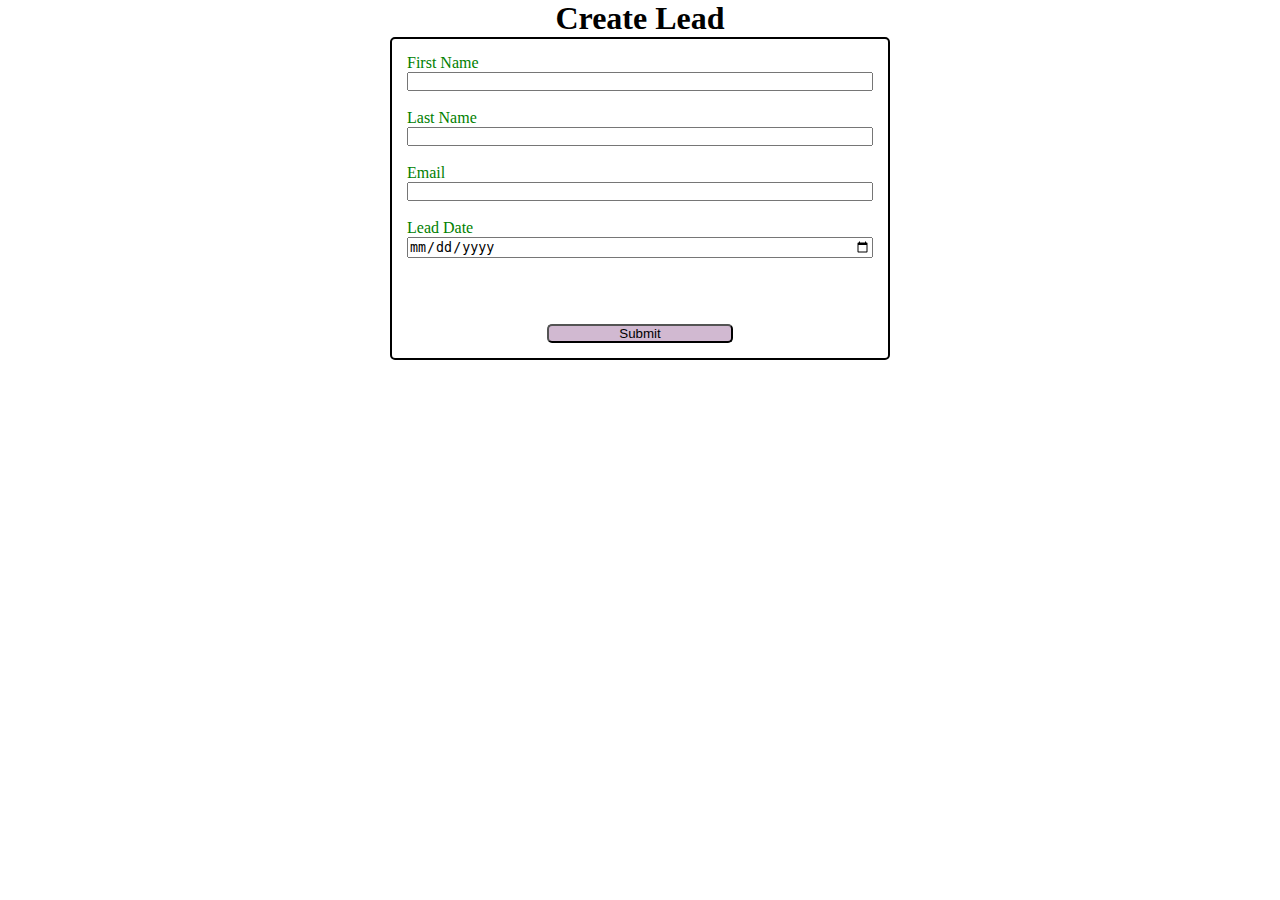
<file: index.html>
<!DOCTYPE html>
<html lang="en">
<head>
    <meta charset="UTF-8">
    <meta name="viewport" content="width=device-width, initial-scale=1.0">
    <title>Web To Lead</title>
    <link rel="stylesheet" href="webToLead.css">
    <script src="webToLead.js"></script>
    <script src="https://www.google.com/recaptcha/api.js"></script>
    
    <h1>Create Lead</h1>
</head>
<body>
    
    <form action="https://webto.salesforce.com/servlet/servlet.WebToLead?encoding=UTF-8&orgId=00D5f000000HxEN" 
        method="POST" onsubmit="beforeSubmit(event)">

        <input type=hidden 
        name="oid" 
        value="00D5f000000HxEN">

        <input type=hidden name='captcha_settings' 
        value='{"keyname":"webToLeadForm","fallback":"true","orgId":"00D5f000000HxEN","ts":""}'>
        
        <input type=hidden 
        name="retURL" 
        value="https://fizziech.github.io/3.-Web-to-lead-form/thanks.html">
        
        <input type=hidden 
            name="Lead_Date__c"
            class="outputDate">


        <label for="first_name">First Name</label>
        <input  id="first_name" maxlength="40" 
            name="first_name" 
            size="20" 
            type="text" 
            class="inputCls" required/>
            <br>

        <label for="last_name">Last Name</label>
        <input  id="last_name" 
            maxlength="80" 
            name="last_name" 
            size="20" type="text"  
            class="inputCls" required/><br>

        <label for="email">Email</label>
        <input  id="email" maxlength="80" 
            name="email" 
            size="20" type="text"  
            class="inputCls" required/><br>

        <label> Lead Date</label>
            <input type="date" 
                class="inputDate" required /></span><br>

            <div class="g-recaptcha" 
                data-callback="capthchaSuccess"
                data-sitekey="6Lej3oYqAAAAAIvqIn1-43jSKfzM05qdaHcJ0PvU"></div><br>        
        <input type="submit" name="submit" class="submit">

    </form>
    
    
</body>
</html>
</file>
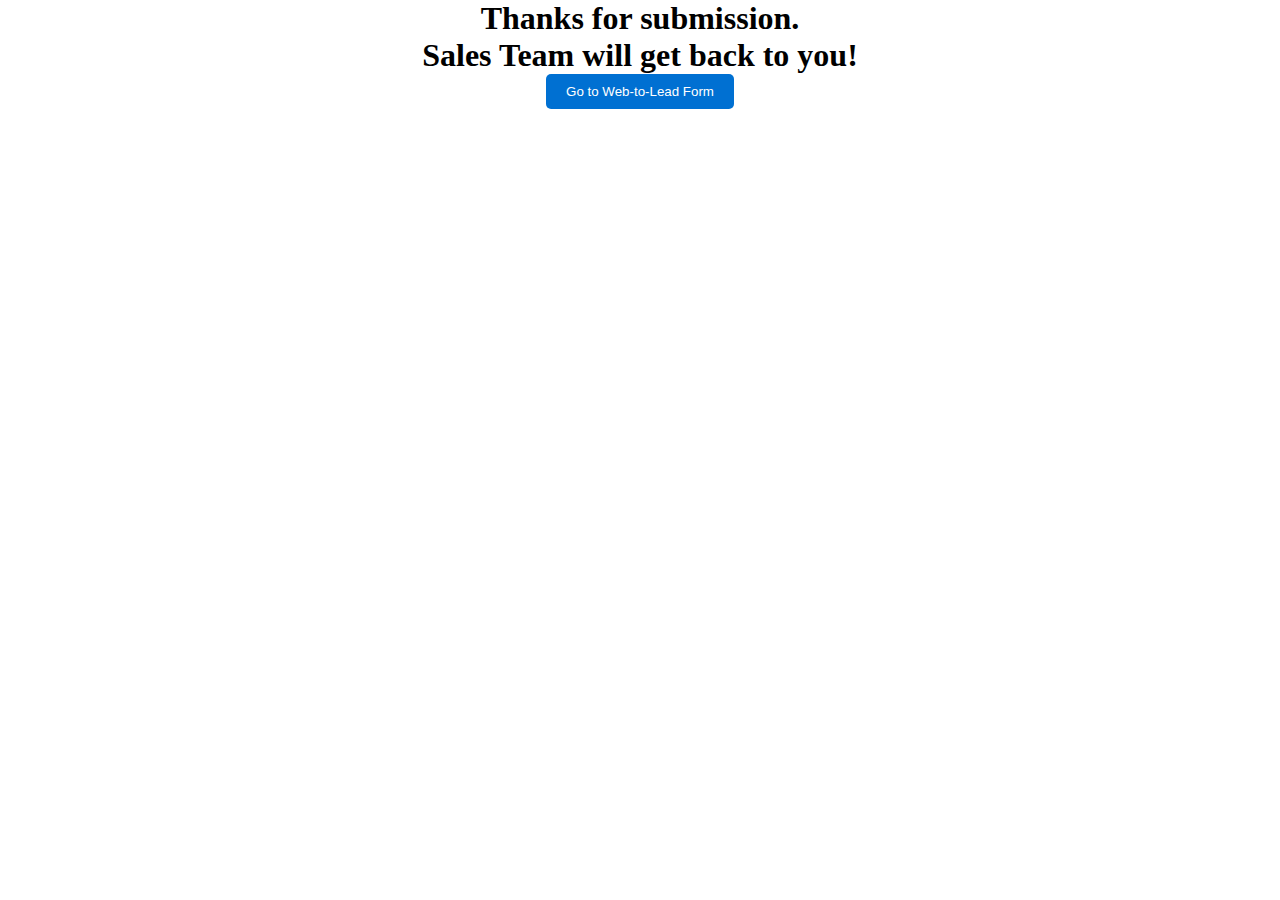
<file: thanks.html>
<!DOCTYPE html>
<html lang="en">
<head>
    <meta charset="UTF-8">
    <meta name="viewport" content="width=device-width, initial-scale=1.0">
    <title>Thank you</title>
    <h1>Thanks for submission.<br>Sales Team will get back to you!</h1>
    <link rel="stylesheet" href="webToLead.css">
</head>
<body>
    <a href="https://fizziech.github.io/3.-Web-to-lead-form/" class="linkToMain">
        <button class="redirectButton">
            Go to Web-to-Lead Form
        </button>
    </a>
</body>
</html>
</file>
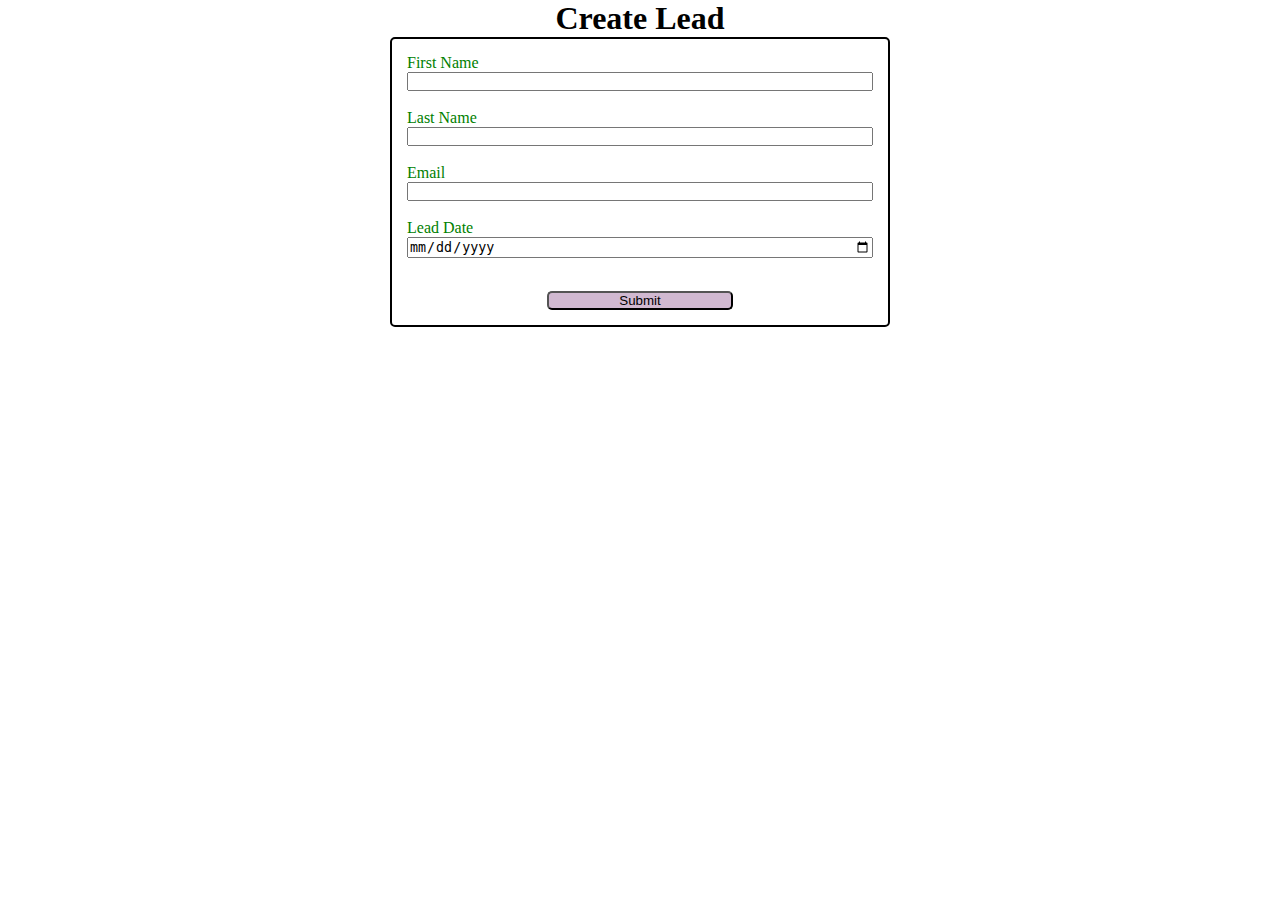
<file: webToLead.html>
<!DOCTYPE html>
<html lang="en">
<head>
    <meta charset="UTF-8">
    <meta name="viewport" content="width=device-width, initial-scale=1.0">
    <title>Web To Lead</title>
    <link rel="stylesheet" href="webToLead.css">
    <script src="webToLead.js"></script>
    <h1>Create Lead</h1>
</head>
<body>
    
    <form action="https://webto.salesforce.com/servlet/servlet.WebToLead?encoding=UTF-8&orgId=00D5f000000HxEN" 
        method="POST" onsubmit="beforeSubmit()">

        <input type=hidden 
        name="oid" 
        value="00D5f000000HxEN">
        
        <input type=hidden 
        name="retURL" 
        value="">
        
        <input type=hidden 
            name="Lead_Date__c"
            class="outputDate">


        <label for="first_name">First Name</label>
        <input  id="first_name" maxlength="40" 
            name="first_name" 
            size="20" 
            type="text" 
            class="inputCls" required/>
            <br>

        <label for="last_name">Last Name</label>
        <input  id="last_name" 
            maxlength="80" 
            name="last_name" 
            size="20" type="text"  
            class="inputCls" required/><br>

        <label for="email">Email</label>
        <input  id="email" maxlength="80" 
            name="email" 
            size="20" type="text"  
            class="inputCls" required/><br>

        <label> Lead Date</label>
            <input type="date" 
                class="inputDate" required /></span><br>

        <input type="submit" name="submit" class="submit">

    </form>
    
    
</body>
</html>
</file>
<file: webToLead.css>
*{
    padding: 0;
    margin: 0;
    box-sizing: border-box;
}
h1{
    text-align: center;
}
label{
    color: green;
}
label, input{
    display: block;
    
}
.inputCls{
    width: 100%;
}
.inputDate{
    width: 100%;
}
.submit{
    margin: 15px auto 0 auto;
    width: 40%;
    background-color: rgb(209, 185, 209);
    border-radius: 5px;
}
form{
    min-width: 300px;
    max-width: 500px;
    margin: auto;
    border: 2px solid black;
    border-radius: 5px;
    padding: 15px;
}
.g-recaptcha{
    display: flex;
    margin-top: 15px;
    justify-content: center;
}
.linkToMain{
    text-decoration: none;
}
.redirectButton{
 
    background-color: #0070d2; 
            color: white; border: none; padding: 10px 20px; 
            border-radius: 5px; cursor: pointer;
            display: flex;
            margin: auto;


}
</file>
